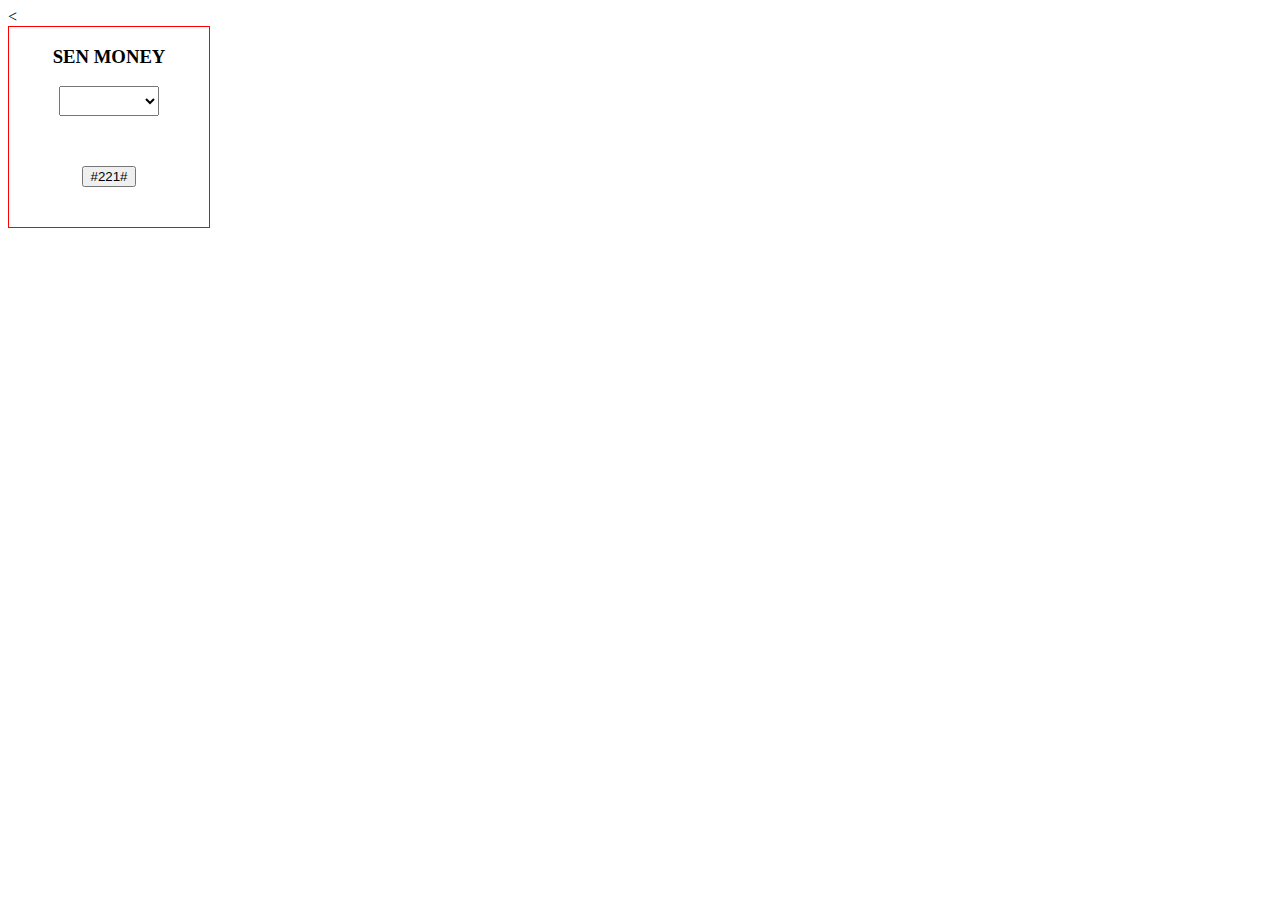
<file: index.html>
<!DOCTYPE html>
<html lang="en">
<head>
    <meta charset="UTF-8">
    <meta name="viewport" content="width=device-width, initial-scale=1.0">
    <link rel="stylesheet" href="style.css">
    <script type="text/javascript" src="script.js"></script>
    <title>Projet json senmoney</title>
</head>
<body>
    <
    <div id="container">
        <div class="contain">
            <h3>SEN MONEY</h3>
            <select id="numero">
            </select>
            <br>
            <button type="button" onclick="menu()">#221#</button>
        </div>
    </div>
    <script type="text/javascript"> handleNumero()</script>
</body>
</html>
</file>
<file: style.css>
.contain{
    width: 200px;
    height: 200px;
    border: 1px red solid;
   
    text-align: center;
}

select{
    margin-bottom: 50px;
    height: 30px;
    width: 100px;

}
#menu{
	border:1px red solid;
	width:200px;
    text-align:center  

    };
</file>
